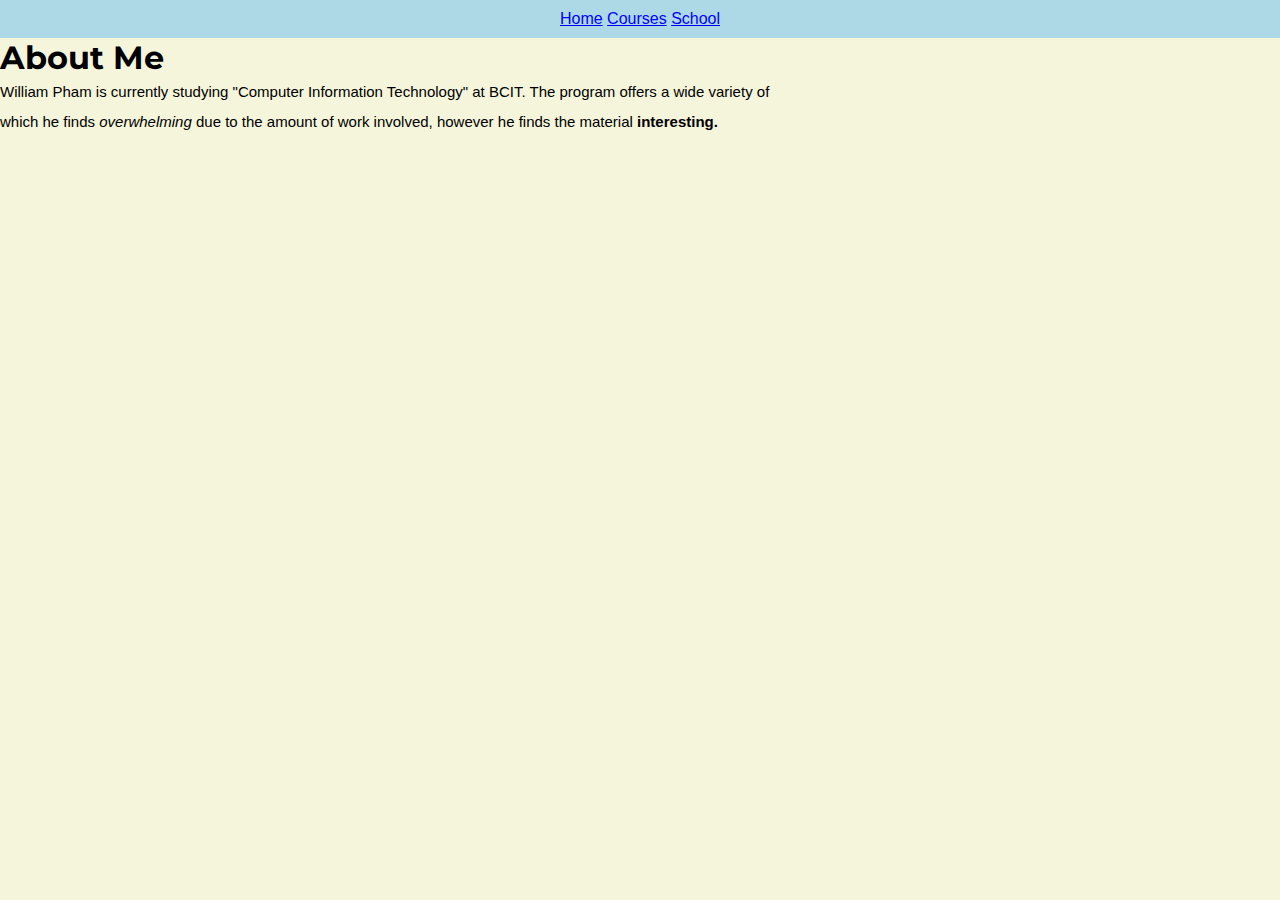
<file: website/index.html>
<!DOCTYPE html>
<html lang="en">
<head>
    <meta charset="UTF-8">
    <title>Personal Website</title>
    <link rel="stylesheet" href="css/stylesheet.css">
    <meta name="viewport" content="width=device=width">
    <link href="https://fonts.googleapis.com/css2?family=Montserrat&display=swap" rel="stylesheet">
</head>

<body>
    <div class="wrapper">
    <nav>
        <li>
            <a href="index.html">Home</a>
            <a href="courses.html">Courses</a>
            <a href="school.html">School</a>
        </li>
        </nav>
    <h1 class="index">About Me</h1>
    <p>William Pham is currently studying "Computer Information Technology" at BCIT. The program offers a wide variety of<br>
        which he finds <em>overwhelming</em> due to the amount of work involved, however
        he finds the material <b>interesting.</b>
    </p>
    </div>
</body>

</html>
</file>
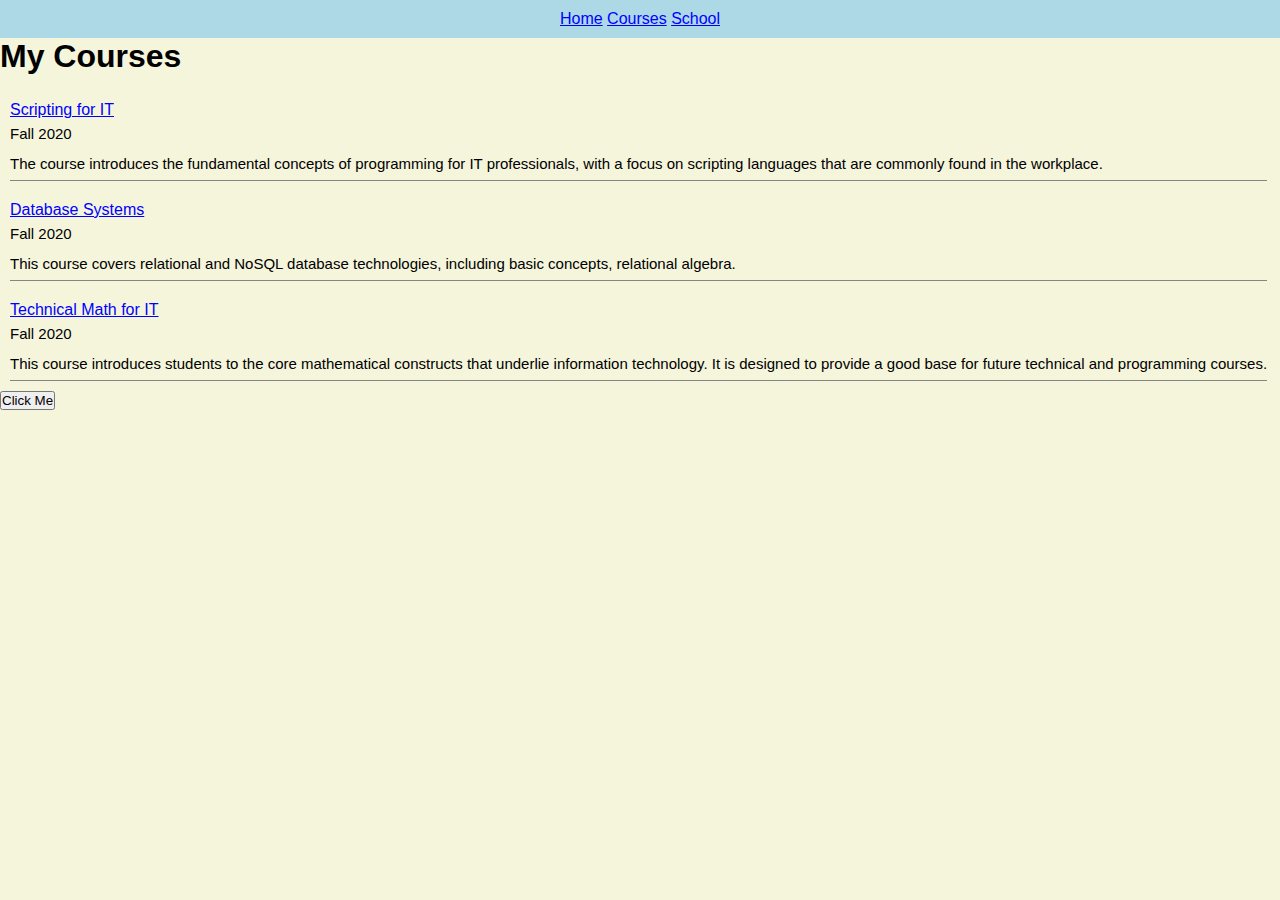
<file: website/courses.html>
<!DOCTYPE html>
<html lang="en">
    <head> 
        <meta charset="UTF-8">
        <title>Courses</title>
        <link rel="stylesheet" href="css/stylesheet.css">
        <meta name="viewport" content="width=device=width">
        <link href="https://fonts.googleapis.com/css2?family=Montserrat&display=swap" rel="stylesheet">
    </head>
<body>
    <div class="wrapper">
    <nav>
            <li>
                <a href="index.html">Home</a>
                <a href="courses.html">Courses</a>
                <a href="school.html">School</a>
            </li>
        </nav>
        <h1>My Courses</h1>
    <div class="course-container">
        <div class="course course1" id="course1">
        <a href="https://www.bcit.ca/study/outlines/20203034320">Scripting for IT</a>
        <p>Fall 2020</p>
        <p>The course introduces the fundamental concepts of programming for IT professionals, with a focus on scripting languages that are commonly found in the workplace.</p>
        </div>
        <div class="course course2" id="course2">
        <a href="https://www.bcit.ca/study/outlines/20203034356">Database Systems</a>
        <p>Fall 2020</p>
        <p>This course covers relational and NoSQL database technologies, including basic concepts, relational algebra.</p>
        </div>
        <div class="course course3" id="course3">
        <a href="https://www.bcit.ca/study/outlines/20203034331">Technical Math for IT</a>
        <p>Fall 2020</p>
        <p>This course introduces students to the core mathematical constructs that underlie information technology. It is designed to provide a good base for future technical and programming courses.</p>
        </div>
        
</div>
<input type="button" onclick="read()" value="Click Me">
</div>
<script type="text/javascript" src="java/script.js"></script>
</body>
</file>
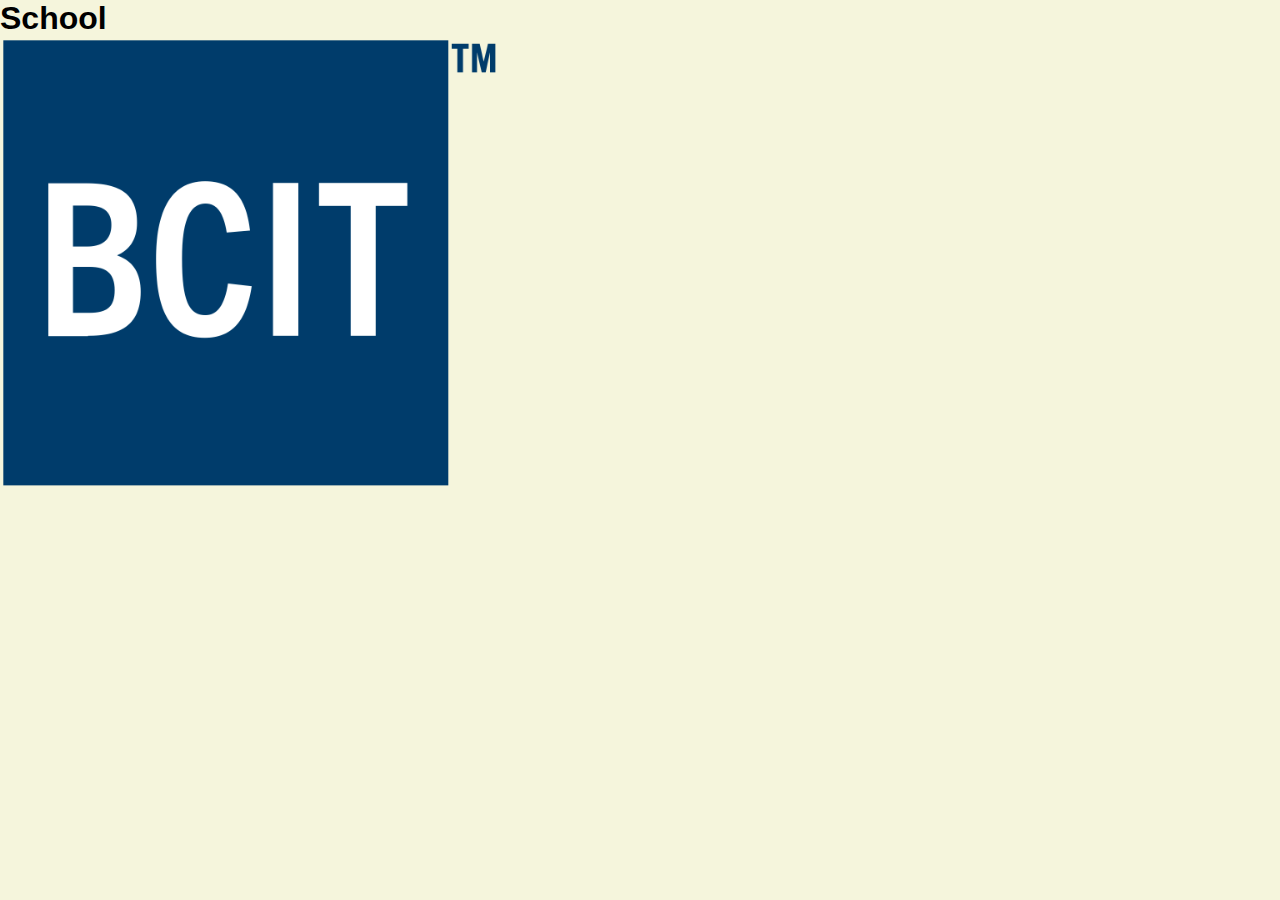
<file: website/school.html>
<!DOCTYPE html>
<html lang="en">
<head>
    <meta charset="UTF-8">
    <title>School</title>
    <link rel="stylesheet" href="css/stylesheet.css">
    <meta name="viewport" content="width=device=width">
    <link href="https://fonts.googleapis.com/css2?family=Montserrat&display=swap" rel="stylesheet">
</head>
<body>
    <h1>School</h1>
    <a href="https://www.bcit.ca/">
    <img src="photo/bcitlogo.png" alt="BCITLOGO" style="width: 500px">
    </a>
</body>
</html>
</file>
<file: website/css/stylesheet.css>
* {
    box-sizing: border-box;
    margin: 0px;
    padding: 0px;
    font-family: sans-serif;
}
body {
    background-color: beige;
}
p {
    line-height: 30px;
    font-size: 15px;
}

a {
    color: blue;
}

nav {
    display:flex;
    flex-wrap: wrap;
    background-color: lightblue;
    text-decoration: none;
    justify-content: space-evenly;
    padding: 10px;
    border-style: none;
    list-style-type: none;
    align-items: center;
}

li {
    display: inline-block;
}

@media screen and (max-width: 600px) {
    nav {
        background-color: lightblue;
        text-align: center;
        padding: 10px;
    }
    nav a {
        display: block;
    }
    .course-container {
        word-wrap: break-word;
        display: table-cell;
        padding-top: 1em;
        flex-direction: column;
        max-width: 500px;
    }
}
h1.index{
    font-family: 'Montserrat', sans-serif;
}

.course-container {
    display: inline-flex;
    padding-top: 1em;
    flex-direction: column;
}

.course {
    margin: 10px;
    border-bottom: 1px solid rgb(133, 133, 133);
    min-height: 5em;
}
</file>
